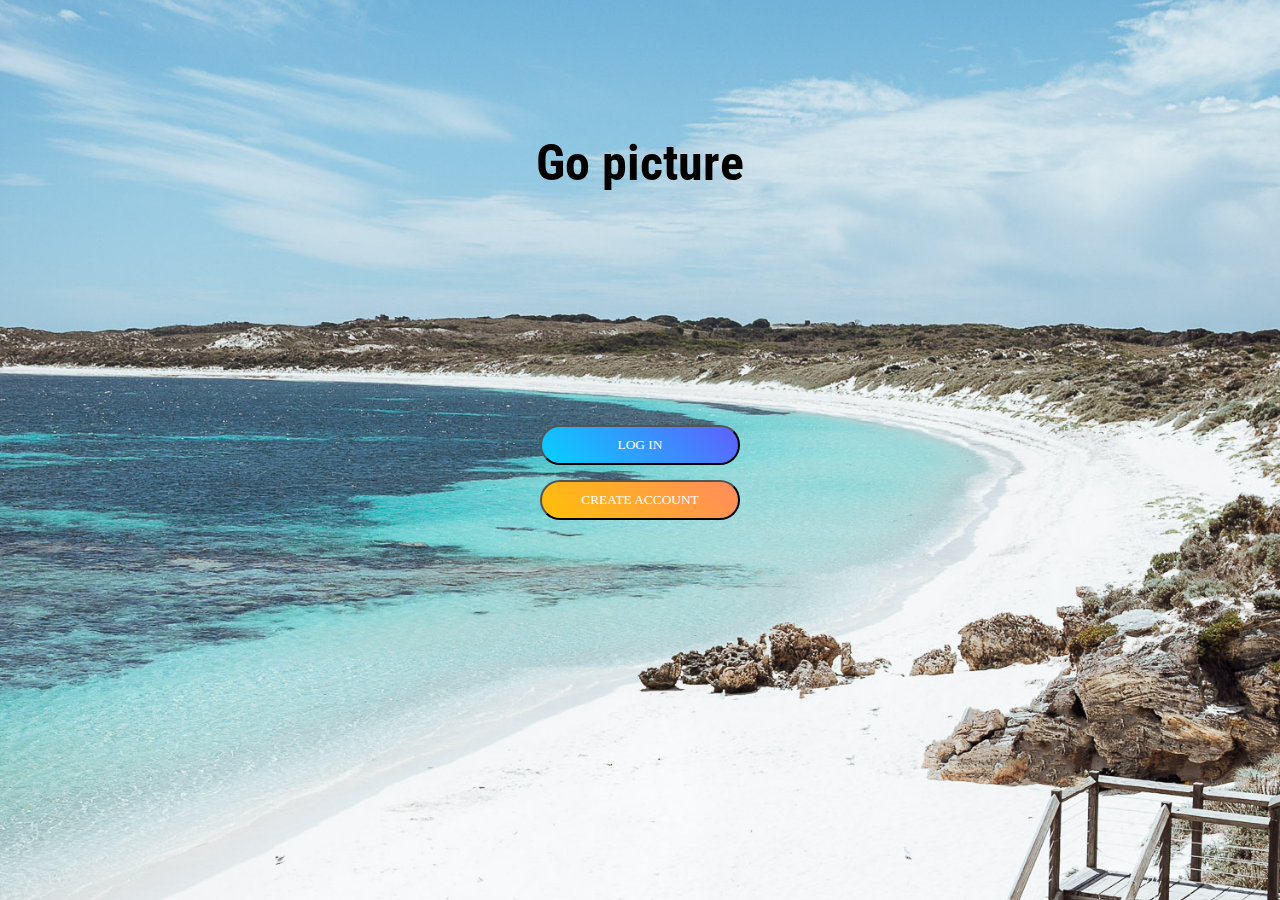
<file: templates/home.html>
<!DOCTYPE html>
<html>
  <head>
    <meta http-equiv="Content-Type" content="text/html; charset=UTF-8" />
    <meta name="viewport" content="width=device-width, initial-scale=1.0, maximum-scale=1.0, minimum-scale=1.0">
    <meta name="google-site-verification" content="po8157oyj1IXaaMxeAi_p5sJOJ9TJtPqYZAIHN800pQ" />
    <link href="https://fonts.googleapis.com/css?family=Roboto+Condensed:700" rel="stylesheet">
    <link rel="stylesheet" type="text/css" href="../statics/css/home.css">
    <title>{{ .Title |html }}</title>
  </head>
  <body>
    <h1 id="apptitle">Go picture</h1>
    <div class="login">
      <button id="login">LOG IN</button>
    </div>
    <div class="register">
      <button id="register">CREATE ACCOUNT</button>
    </div>
  </body>
</html>
</file>
<file: statics/css/home.css>
body{
  background-image: url(../images/ike.jpg);
  background-position: center center;
  background-attachment: fixed;
  background-size:cover;
  background-color: #464646;
}

#apptitle{
  font-family: 'Roboto Condensed', sans-serif;
  text-align: center;
  padding-top: 100px;
  font-size: 50px;
}

#login{
  font-family: 'arial black';
  display: inline-block;
  padding: 10px 20px;
  border-radius: 25px;
  text-decoration: none;
  color: #FFF;
  background-image: linear-gradient(45deg, #05d1ff 0%, #5f60ff 100%);
  transition: .4s;
  width: 200px;
}

#login:hover {
  background-image: linear-gradient(45deg, #0597ff 0%, #abdaff 100%);
}

.login{
  padding-top: 200px;
  text-align: center;
}
#register {
  font-family: 'arial black';
  display: inline-block;
  padding: 10px 20px;
  border-radius: 25px;
  text-decoration: none;
  color: #FFF;
  background-image: linear-gradient(45deg, #FFC107 0%, #ff8b5f 100%);
  transition: .4s;
  width: 200px;
}

#register:hover {
  background-image: linear-gradient(45deg, #FFC107 0%, #f76a35 100%);
}
.register{
  padding-top: 15px;
  text-align: center;
}
</file>
